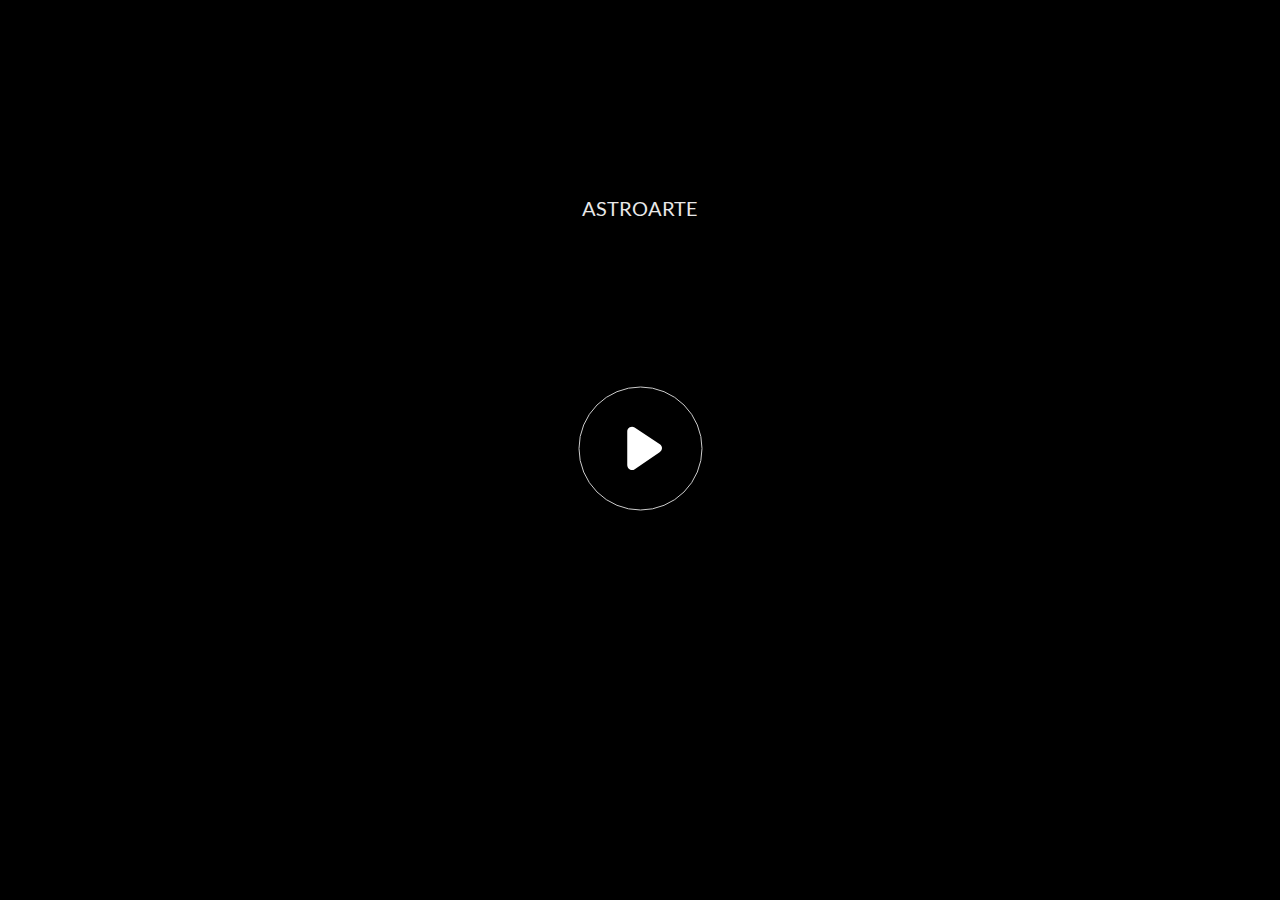
<file: index.html>
<!doctype html>
<html lang="es">
<head>
  <meta charset="utf-8">
  <!-- Creado con Storyline 360 - http://www.articulate.com  -->
  <!-- version: 3.60.26947.0 -->
  <title>ASTROARTE</title>
  <meta http-equiv="x-ua-compatible" content="IE=edge"/>
  <meta name="viewport" content="width=device-width,initial-scale=1,user-scalable=no,shrink-to-fit=no,minimal-ui"/>
  <meta name="apple-mobile-web-app-capable" content="yes"/>
  <style>
    html, body { height: 100%; padding: 0; margin: 0 }
    #app { height: 100%; width: 100%; }
  </style>
  
  <script>window.THREE = { };</script>
</head>
<body style="background: #282828" class="cs-HTML theme-unified">
  <!-- 360 -->
  <script>!function(e){var i=/iPhone/i,o=/iPod/i,n=/iPad/i,t=/(?=.*\bAndroid\b)(?=.*\bMobile\b)/i,d=/Android/i,s=/(?=.*\bAndroid\b)(?=.*\bSD4930UR\b)/i,b=/(?=.*\bAndroid\b)(?=.*\b(?:KFOT|KFTT|KFJWI|KFJWA|KFSOWI|KFTHWI|KFTHWA|KFAPWI|KFAPWA|KFARWI|KFASWI|KFSAWI|KFSAWA)\b)/i,r=/IEMobile/i,h=/(?=.*\bWindows\b)(?=.*\bARM\b)/i,a=/BlackBerry/i,l=/BB10/i,p=/Opera Mini/i,f=/(CriOS|Chrome)(?=.*\bMobile\b)/i,u=/(?=.*\bFirefox\b)(?=.*\bMobile\b)/i,c=new RegExp("(?:Nexus 7|BNTV250|Kindle Fire|Silk|GT-P1000)","i"),w=function(e,i){return e.test(i)},A=function(e){var A=e||navigator.userAgent,v=A.split("[FBAN");if(void 0!==v[1]&&(A=v[0]),this.apple={phone:w(i,A),ipod:w(o,A),tablet:!w(i,A)&&w(n,A),device:w(i,A)||w(o,A)||w(n,A)},this.amazon={phone:w(s,A),tablet:!w(s,A)&&w(b,A),device:w(s,A)||w(b,A)},this.android={phone:w(s,A)||w(t,A),tablet:!w(s,A)&&!w(t,A)&&(w(b,A)||w(d,A)),device:w(s,A)||w(b,A)||w(t,A)||w(d,A)},this.windows={phone:w(r,A),tablet:w(h,A),device:w(r,A)||w(h,A)},this.other={blackberry:w(a,A),blackberry10:w(l,A),opera:w(p,A),firefox:w(u,A),chrome:w(f,A),device:w(a,A)||w(l,A)||w(p,A)||w(u,A)||w(f,A)},this.seven_inch=w(c,A),this.any=this.apple.device||this.android.device||this.windows.device||this.other.device||this.seven_inch,this.phone=this.apple.phone||this.android.phone||this.windows.phone,this.tablet=this.apple.tablet||this.android.tablet||this.windows.tablet,"undefined"==typeof window)return this},v=function(){var e=new A;return e.Class=A,e};"undefined"!=typeof module&&module.exports&&"undefined"==typeof window?module.exports=A:"undefined"!=typeof module&&module.exports&&"undefined"!=typeof window?module.exports=v():"function"==typeof define&&define.amd?define("isMobile",[],e.isMobile=v()):e.isMobile=v()}(this);
    window.isMobile.apple.tablet = window.isMobile.apple.tablet ||
      (navigator.platform === 'MacIntel' && navigator.maxTouchPoints > 1);
    window.isMobile.apple.device = window.isMobile.apple.device || window.isMobile.apple.tablet;
    window.isMobile.tablet = window.isMobile.tablet || window.isMobile.apple.tablet;
    window.isMobile.any = window.isMobile.any || window.isMobile.apple.tablet;
  </script>

  <div id="focus-sink" tabindex="-1"></div>

  <div id="preso"></div>
  <script>
    window.DS = {};
    window.globals = {
      DATA_PATH_BASE: '',
      HAS_FRAME: true,
      HAS_SLIDE: true,

      lmsPresent: false,
      tinCanPresent: false,
      cmi5Present: false,
      aoSupport: false,
      scale: 'noscale',
      captureRc: false,
      browserSize: 'fullscreen',
      bgColor: '#282828',
      features: 'InsertSvgPicture,MultipleQuizTracking,ThreeSixtyDegreeProgressTrackingExclusions',
      themeName: 'unified',
      preloaderColor: '#FFFFFF',
      suppressAnalytics: false,
      productChannel: 'stable',
      publishSource: 'storyline',
      aid: 'aid|ad1479f9-7312-4747-b66c-e07362b1475e',
      cid: '528f4469-85db-45f7-87d2-2d9e54a8d3d2',
      playerVersion: '3.60.26947.0',
      maxIosVideoElements: 10,

      
      parseParams: function(qs) {
        if (window.globals.parsedParams != null) {
          return window.globals.parsedParams;
        }
        qs = (qs || window.location.search.substr(1)).split('+').join(' ');
        var params = {},
            tokens,
            re = /[?&]?([^=]+)=([^&]*)/g;

        while (tokens = re.exec(qs)) {
          params[decodeURIComponent(tokens[1]).trim()] =
            decodeURIComponent(tokens[2]).trim();
        }
        window.globals.parsedParams = params;
        return params;
      }

    };

    (function() {

      var classTypes = [ 'desktop', 'mobile', 'phone', 'tablet' ];

      var addDeviceClasses = function(prefix, testObj) {
        var curr, i;
        for (i = 0; i < classTypes.length; i++) {
          curr = classTypes[i];
          if (testObj[curr]) {
            document.body.classList.add(prefix + curr);
          }
        }
      };

      var params = window.globals.parseParams(),
          isDevicePreview = params.devicepreview === '1',
          isPhoneOverride = params.deviceType === 'phone' || (isDevicePreview && params.phone == '1'),
          isTabletOverride = (params.deviceType === 'tablet' || isDevicePreview) && !isPhoneOverride,
          isMobileOverride = isPhoneOverride || isTabletOverride;

      var deviceView = {
        desktop: !window.isMobile.any && !isMobileOverride,
        mobile: window.isMobile.any || isMobileOverride,
        phone: isPhoneOverride || (window.isMobile.phone && !isTabletOverride),
        tablet: isTabletOverride || window.isMobile.tablet
      };

      window.globals.deviceView = deviceView;
      window.isMobile.desktop = !window.isMobile.any;
      window.isMobile.mobile = window.isMobile.any;

      addDeviceClasses('view-', deviceView);

    })();
  </script>
  
  <script src='story_content/user.js' type=text/javascript></script>
  <div class="slide-loader"></div>

  <script>
    var doc = document, loader = doc.body.querySelector('.slide-loader'); [ 1, 2, 3 ].forEach(function(n) { var d = doc.createElement('div'); d.style.backgroundColor = window.globals.preloaderColor; d.classList.add('mobile-loader-dot'); d.classList.add('dot' + n); loader.appendChild(d); });
  </script>

  <div class="mobile-load-title-overlay" style="display: none">
    <div class="mobile-load-title">ASTROARTE</div>
  </div>

  <div class="mobile-chrome-warning"></div>

  <script>
    
    if (window.autoSpider && window.vInterfaceObject) {
      document.querySelector('.mobile-load-title-overlay').style.display = 'none';
    }
  </script>

  

  <link rel="stylesheet" href="html5/data/css/output.min.css" data-noprefix/>
</body>
<script src="html5/lib/scripts/bootstrapper.min.js"></script>
</html>
</file>
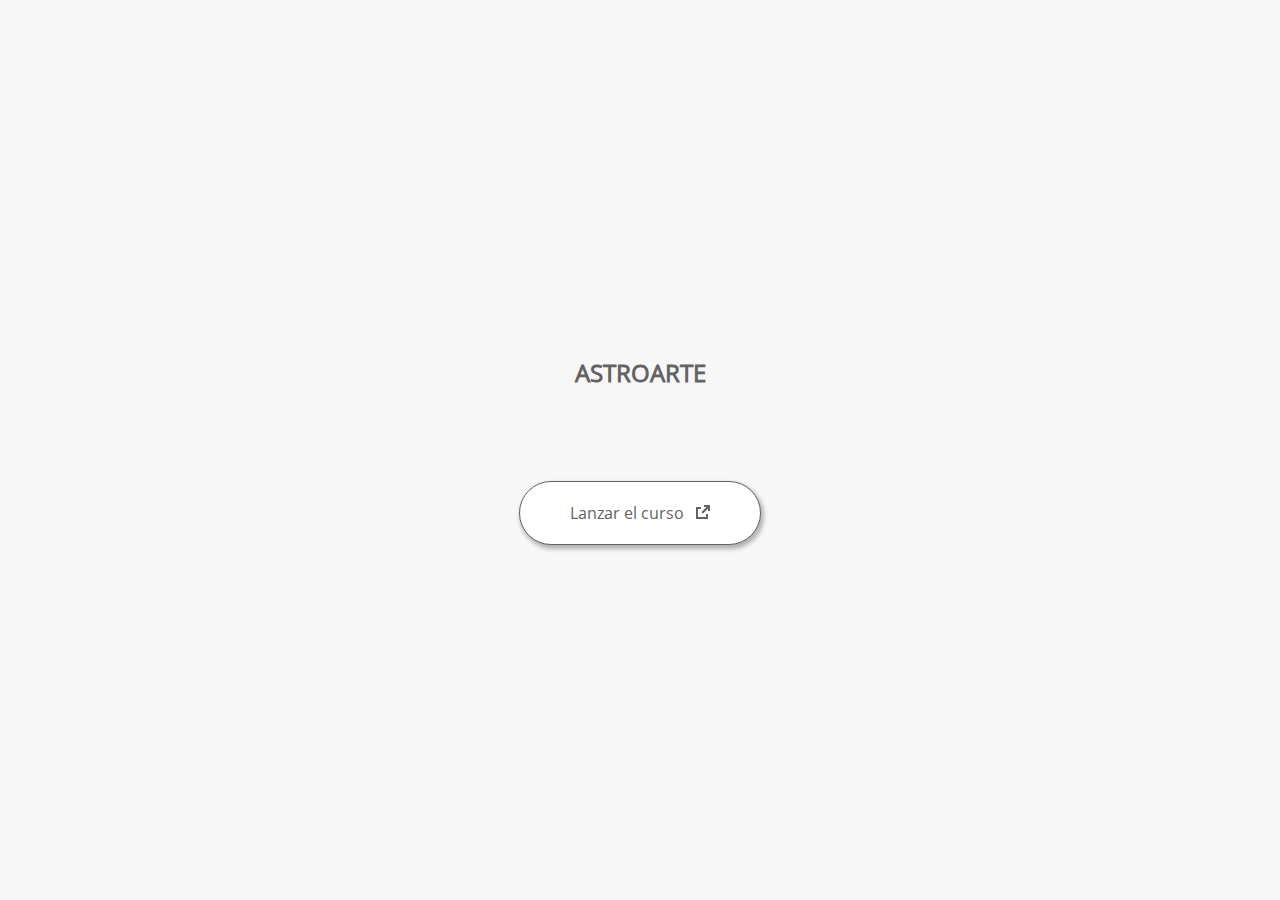
<file: launcher.html>
﻿<html lang="es">
	<head>
		<!-- Creado con Storyline 360 - http://www.articulate.com  --> 
		<!-- version: 3.60.26947.0 --> 

		<title>ASTROARTE</title>
    <style>
      @font-face {
        font-family: "Open Sans Full";
        font-style: normal;
        font-weight: 400;
        src: local("Open Sans"),
             local("OpenSans"),
             url(html5/lib/stylesheets/mobile-fonts/open-sans-regular.woff) format("woff")
      }
      body {
        background-color: #F7F7F7;
      }
      h1 {
        color: #636363;
        font-family: "Open Sans Full", Helvetica, sans-serif;
        font-size: 150%;
        margin-bottom: 92px;
        padding-bottom: 0;
      }

      button {
        background-color: #FFF;
        border: 1px solid #636363;
        border-radius: 80px;
        box-shadow: 2px 3px 4px 1px rgba(39, 39, 39, 0.33);
        color: #636363;
        font-family: "Open Sans Full", Helvetica, sans-serif;
        font-size: 100%;
        padding: 20px 50px;
      }
      img {
        height: 15px;
        width: 15px;
        margin-left: 8px;
      }
    </style>
		<script>
			
			/******************************************************************************/
			//
			// NOTE TO DEVELOPERS:
			// The following code should be integrated with your web page in order to open
			// the presentation in a new window.  To launch the presentation immediately, 
			// simply copy the code below into your web page.  To launch the presentation
			// when a button or link is clicked, call LaunchPresentation when the onClick
			// event is triggered.
			//
			/******************************************************************************/		
		
		
			var Safari =  (navigator.appVersion.indexOf("Safari") >= 0);
			
			var g_bChromeless = false;
			var g_bResizeable = false;
			var g_nContentWidth = 1940;
			var g_nContentHeight = 1151;
			var g_strStartPage = "story.html" + document.location.search;
			var g_strBrowserSize = "fullscreen";
		
			function LaunchContent()
			{
				var nWidth = screen.availWidth;
				var nHeight = screen.availHeight;

				if (nWidth > g_nContentWidth && nHeight > g_nContentHeight && g_strBrowserSize != "fullscreen")
				{
					nWidth = g_nContentWidth;
					nHeight = g_nContentHeight;
					
					if (!Safari && !g_bChromeless)
					{
						nWidth += 17;
					}
				}

				// Build the options string
				var strOptions = "width=" + nWidth +",height=" + nHeight;
				if (g_bResizeable)
				{
					strOptions += ",resizable=yes"
				}
				else
				{
					strOptions += ",resizable=no"
				}

				if (g_bChromeless)
				{
					strOptions += ", status=0, toolbar=0, location=0, menubar=0, scrollbars=0";
				}
				else
				{
					strOptions += ", status=1, toolbar=1, location=1, menubar=1, scrollbars=1";
				}

				// Launch the URL
				if (Safari)
				{
					var oWnd = window.open("", "_blank", strOptions);
					oWnd.location = g_strStartPage;
				}
				else
				{
					window.open(g_strStartPage , "_blank", strOptions);
				}
			}

			
			
		</script>
		
	</head>
	
	<body onload="setTimeout('LaunchContent()', 100);">
		<center>
			<table width="100%" height="100%" border="0" cellpadding="0" cellspacing="0">
				<tr>
					<td>
						<center>
              <h1 tabIndex="-1">ASTROARTE</h1>
							<button onclick="LaunchContent()" aria-label="Lanzar el curso: abre una ventana nueva">Lanzar el curso <img src="story_content/external_window.png" style="border-style: none; height: 14px; width: 14px;" tabIndex="-1" aria-hidden="true"/></button>
						</center>
					</td>
				</tr>
			</table>
		</center>
	</body>
</html>
</file>
<file: html5/data/css/output.min.css>
@font-face {
  font-family: 'LatoBold Charset1_ Bold42B5C655';
  src: url('[data-uri]');
  font-style: normal;
  font-weight: normal;
}
@font-face {
  font-family: 'Lato Charset1_ 6UnnPSrAF15D5B54';
  src: url('[data-uri]');
  font-style: normal;
  font-weight: normal;
}
@font-face {
  font-family: 'Heavitas Charset1_ 6reAEA816F09';
  src: url('[data-uri]');
  font-style: normal;
  font-weight: normal;
}
@font-face {
  font-family: 'Segoe UI Charset1_ 6jn76FE3F837';
  src: url('[data-uri]');
  font-style: normal;
  font-weight: normal;
}
@font-face {
  font-family: 'Segoe UIBold CharseBold6B865DDE';
  src: url('[data-uri]');
  font-style: normal;
  font-weight: normal;
}
@font-face {
  font-family: 'Arial Charset1_ 6fvWONGDF1A61E1';
  src: url('[data-uri]');
  font-style: normal;
  font-weight: normal;
}
@font-face {
  font-family: 'Heavitas Charset0_v9uAS90450850';
  src: url('[data-uri]');
  font-style: normal;
  font-weight: normal;
}
@font-face {
  font-family: 'Segoe UI Charset0_v6ILX6DDBD922';
  src: url('[data-uri]');
  font-style: normal;
  font-weight: normal;
}
@font-face {
  font-family: 'Segoe UIBold CharseBoldBCDFEF18';
  src: url('[data-uri]');
  font-style: normal;
  font-weight: normal;
}
.cs-HTML {
  background: rgba(40, 40, 40, 1);
}
.cs-pxabnsnfns00000000001 .cs-infopanel  {
  box-shadow: 0 1px 0 rgba(0, 0, 0, 0);
  background: rgba(255, 255, 255, 1);
}
.cs-pxabnsnfns00000000001 .cs-infopanel .cs-link {
  color: rgba(186, 187, 186, 1);
}
.cs-pxabnsnfns00000000001 .cs-infopanel .cs-link:hover {
  color: rgba(255, 255, 255, 1);
}
.cs-pxabnsnfns00000000001 .cs-infopanel .cs-name {
  color: rgba(68, 68, 68, 1);
}
.cs-pxabnsnfns00000000001 .cs-infopanel .cs-title {
  color: rgba(153, 153, 153, 1);
}
.cs-pxabnsnfns00000000001 .cs-infopanelpopup  {
  box-shadow: 0 1px 0 rgba(0, 0, 0, 0);
  background: rgba(0, 0, 0, 0);
}
.cs-pxabnsnfns00000000001 .cs-infopanelpopup .cs-link {
  color: rgba(255, 0, 0, 1);
}
.cs-pxabnsnfns00000000001 .cs-infopanelpopup .cs-link:hover {
  color: rgba(255, 255, 255, 1);
}
.cs-pxabnsnfns00000000001 .cs-infopanelpopup .cs-name {
  color: rgba(255, 255, 255, 1);
}
.cs-pxabnsnfns00000000001 .cs-infopanelpopup .cs-bio {
  color: rgba(186, 187, 186, 1);
}
.cs-pxabnsnfns00000000001 .cs-timer  {
  color: rgba(186, 187, 186, 1);
}
.cs-pxabnsnfns00000000001 .cs-duration stop:first-child {
  stop-color: rgba(60, 60, 60, 1);
}
.cs-pxabnsnfns00000000001 .cs-duration stop:last-child {
  stop-color: rgba(60, 60, 60, 1);
}
.cs-pxabnsnfns00000000001 .cs-elapsed stop:first-child {
  stop-color: rgba(254, 227, 71, 1);
}
.cs-pxabnsnfns00000000001 .cs-elapsed stop:last-child {
  stop-color: rgba(254, 227, 71, 1);
}
.cs-pxabnsnfns00000000001 .cs-timer .cs-pie .cs-innerstroke {
  stroke: rgba(199, 199, 199, 1);
}
.cs-pxabnsnfns00000000001 .cs-timer .cs-pie .cs-innerborder {
  stroke: rgba(255, 255, 255, 1);
}
.cs-pxabnsnfns00000000001 .cs-window  {
  box-shadow: 0 8px 5px rgba(0, 0, 0, 0.2);
  border-color: rgba(49, 99, 0, 0);
  background: rgba(33, 33, 33, 1);
  color: rgba(248, 248, 248, 1);
}
.cs-pxabnsnfns00000000001 .cs-window .cs-diva {
  border-color: rgba(78, 78, 78, 1);
}
.cs-pxabnsnfns00000000001 .cs-window .cs-divb {
  border-color: rgba(78, 78, 78, 0);
}
.cs-pxabnsnfns00000000001 .cs-editor .cs-editor-slide {
  color: rgba(226, 226, 226, 1);
}
.cs-pxabnsnfns00000000001 .cs-editor .cs-editor-html {
  color: rgba(186, 187, 186, 1);
}
.cs-pxabnsnfns00000000001 .cs-editor .cs-editor-button {
  text-shadow: 0 1px 0 rgba(0, 0, 0, 0);
  color: rgba(255, 255, 255, 1);
  border-color: rgba(211, 211, 211, 1);
  background: rgba(34, 34, 34, 1);
}
.cs-pxabnsnfns00000000001 .cs-editor .cs-editor-button:hover {
  background: rgba(68, 68, 68, 1);
}
.cs-pxabnsnfns00000000001 .cs-editor .cs-editor-button:active {
  background: rgba(68, 68, 68, 1);
}
.cs-pxabnsnfns00000000001 .cs-listitem  {
  color: rgba(186, 187, 186, 1);
  border-color: none;
  border: 1px solid transparent;
}
.cs-pxabnsnfns00000000001 .cs-listitem:hover {
  background: rgba(255, 255, 255, 0.06);
  border-color: rgba(108, 108, 108, 1) !important;
  border-width: 1px;
  border-radius: 2px;
  border-style: solid;
  box-sizing: border-box;
}
.cs-pxabnsnfns00000000001 .cs-listitem.hover {
  background: rgba(255, 255, 255, 0.06);
  border-color: rgba(108, 108, 108, 1) !important;
  border-width: 1px;
  border-radius: 2px;
  border-style: solid;
  box-sizing: border-box;
}
.cs-pxabnsnfns00000000001 .cs-glossary  {
  color: rgba(186, 187, 186, 1);
}
.cs-pxabnsnfns00000000001 .cs-glossary .cs-scrolling-panel {
  background: rgba(0, 0, 0, 0);
}
.cs-pxabnsnfns00000000001 .cs-glossary .cs-term.cs-selected .cs-choice-list-trigger {
  color: rgba(255, 255, 255, 1);
  background: rgba(255, 255, 255, 1);
}
.cs-pxabnsnfns00000000001 .cs-glossary .cs-term.cs-selected .cs-choice-list-trigger:focus {
  color: rgba(255, 255, 255, 1);
  background: rgba(255, 255, 255, 1);
}
.cs-pxabnsnfns00000000001 .cs-glossary .cs-term:hover .cs-choice-list-trigger {
  background: rgba(186, 187, 186, 1);
}
.cs-pxabnsnfns00000000001 .cs-glossary .cs-term.hover .cs-choice-list-trigger {
  background: rgba(186, 187, 186, 1);
}
.cs-pxabnsnfns00000000001 .cs-glossary .cs-term .cs-choice-list-trigger:focus {
  background: rgba(186, 187, 186, 1);
}
.cs-pxabnsnfns00000000001 .cs-glossary .cs-diva {
  border-color: rgba(0, 0, 0, 0);
}
.cs-pxabnsnfns00000000001 .cs-glossary .cs-divb {
  border-color: rgba(0, 0, 0, 0);
}
.cs-pxabnsnfns00000000001 .cs-glossary .cs-divc {
  border-color: rgba(0, 0, 0, 0);
}
.cs-pxabnsnfns00000000001 .cs-glossary .cs-heading {
  color: rgba(248, 248, 248, 1);
  font-weight: 700;
}
.note-content p span {
  color: rgba(186, 187, 186, 1);
  line-height: 1.4em;
  font-size: 103.769%;
}
.cs-pxabnsnfns00000000001 .cs-resource .cs-separator {
  border-color: rgba(0, 0, 0, 0);
}
.cs-pxabnsnfns00000000001 .cs-outline  {
  color: rgba(45, 45, 45, 1);
}
.cs-pxabnsnfns00000000001 .cs-outline .cs-diva {
  border-color: rgba(0, 0, 0, 0);
}
.cs-pxabnsnfns00000000001 .cs-outline .cs-divb {
  border-color: rgba(0, 0, 0, 0);
}
.cs-pxabnsnfns00000000001 .cs-outline .cs-divc {
  border-color: rgba(0, 0, 0, 0);
}
.cs-pxabnsnfns00000000001 .cs-outline .cs-search-filter:hover {
  color: rgba(0, 0, 0, 0);
}
.cs-pxabnsnfns00000000001 .cs-outline .cs-search-filter.hover {
  color: rgba(0, 0, 0, 0);
}
.cs-pxabnsnfns00000000001 .cs-transcript  {
  color: rgba(255, 255, 255, 1);
}
.cs-pxabnsnfns00000000001 .cs-transcript .cs-div {
  border-color: rgba(0, 0, 0, 0);
}
.cs-pxabnsnfns00000000001 .cs-tabs:not(.topmenu-item) {
  color: rgba(248, 248, 248, 1);
}
.cs-pxabnsnfns00000000001 .cs-tabs .cs-inner-button:not(.topmenu-item) {
  text-shadow: 0 1px 0 rgba(0, 0, 0, 0);
}
.cs-pxabnsnfns00000000001 .cs-tabs:hover:not(.topmenu-item) {
  color: rgba(248, 248, 248, 1);
}
.cs-pxabnsnfns00000000001 .cs-tabs.cs-selected {
  background: rgba(0, 0, 0, 0);
  color: rgba(248, 248, 248, 1);
}
.cs-pxabnsnfns00000000001 .cs-seekcontrol  {
  background: rgba(0, 0, 0, 0);
  border-color: rgba(0, 0, 0, 0);
}
.cs-pxabnsnfns00000000001 .cs-seekcontrol .cs-button:hover .cs-icon {
  fill: rgba(255, 255, 255, 1);
}
.cs-pxabnsnfns00000000001 .cs-seekcontrol .cs-button.hover .cs-icon {
  fill: rgba(255, 255, 255, 1);
}
.cs-pxabnsnfns00000000001 .cs-seekcontrol .cs-button .cs-icon-shadow {
  fill: rgba(0, 0, 0, 0);
}
.cs-pxabnsnfns00000000001 .cs-seekcontrol .cs-button .cs-icon {
  fill: rgba(180, 180, 180, 1);
}
.cs-pxabnsnfns00000000001 .cs-seekcontrol .cs-seek .cs-fill {
  background: rgba(255, 255, 255, 0.6);
}
.cs-pxabnsnfns00000000001 .cs-seekcontrol .cs-seek {
  background: rgba(108, 108, 108, 1);
  border-color: rgba(0, 0, 0, 0);
}
.cs-pxabnsnfns00000000001 .cs-searchinput .cs-input {
  color: rgba(186, 187, 186, 1);
  border-color: rgba(0, 0, 0, 0);
  background: rgba(255, 255, 255, 0.06);
}
.cs-pxabnsnfns00000000001 .cs-searchinput .cs-input:focus {
  color: rgba(248, 248, 248, 1);
  background: rgba(41, 41, 41, 1);
}
.cs-pxabnsnfns00000000001 .cs-searchinput .cs-input:hover {
  box-shadow: inset 0 0 1px 0 rgba(69, 126, 19, 0);
}
.cs-pxabnsnfns00000000001 .cs-searchinput .cs-input.hover {
  box-shadow: inset 0 0 1px 0 rgba(69, 126, 19, 0);
}
.cs-pxabnsnfns00000000001 .cs-searchinput .cs-button .cs-icon {
  fill: rgba(186, 187, 186, 1);
}
.cs-pxabnsnfns00000000001 .cs-searchinput .cs-button:hover {
  fill: rgba(63, 133, 0, 1);
}
.cs-pxabnsnfns00000000001 .cs-searchinput .cs-button.hover {
  fill: rgba(63, 133, 0, 1);
}
.cs-pxabnsnfns00000000001 .cs-menu  {
  box-shadow: 0 1px 0 rgba(0, 0, 0, 0);
  background: rgba(33, 33, 33, 1);
}
.cs-pxabnsnfns00000000001 .cs-topmenu-item.active .cs-tab {
  background: rgba(33, 33, 33, 1);
}
.cs-pxabnsnfns00000000001 .cs-logo  {
  box-shadow: 0 1px 0 rgba(37, 75, 0, 1);
  background: rgba(255, 255, 255, 0);
}
.cs-pxabnsnfns00000000001 .cs-checkbox  {
  color: rgba(255, 255, 255, 1);
}
.cs-pxabnsnfns00000000001 .cs-checkbox:hover {
  border-color: rgba(175, 221, 130, 1);
}
.cs-pxabnsnfns00000000001 .cs-checkbox.hover {
  border-color: rgba(175, 221, 130, 1);
}
.cs-pxabnsnfns00000000001 .cs-checkbox .cs-box {
  color: rgba(255, 255, 255, 1);
  border-color: rgba(42, 83, 0, 1);
}
.cs-pxabnsnfns00000000001 .cs-checkbox .cs-box:checked::after {
  color: rgba(43, 196, 0, 1);
}
.cs-pxabnsnfns00000000001 .cs-button  {
  text-shadow: 0 1px 0 rgba(0, 0, 0, 0);
  color: rgba(186, 187, 186, 1);
  border-color: rgba(0, 0, 0, 0);
  background: rgba(0, 0, 0, 0);
  box-shadow: 0 1px 0 rgba(0, 0, 0, 0);
}
.cs-pxabnsnfns00000000001 .cs-button .cs-icon {
  fill: rgba(186, 187, 186, 1);
}
.cs-pxabnsnfns00000000001 .cs-button .cs-icon-shadow {
  fill: rgba(0, 0, 0, 0);
}
.cs-pxabnsnfns00000000001 .cs-button:hover {
  background: rgba(248, 248, 248, 1);
}
.cs-pxabnsnfns00000000001 .cs-button.hover {
  background: rgba(248, 248, 248, 1);
}
.cs-pxabnsnfns00000000001 .cs-button:active {
  background: rgba(0, 0, 0, 0);
}
.cs-pxabnsnfns00000000001 .cs-button.cs-disabled:hover {
  background: rgba(0, 0, 0, 0);
}
.cs-pxabnsnfns00000000001 .cs-button.cs-disabled.hover {
  background: rgba(0, 0, 0, 0);
}
.cs-pxabnsnfns00000000001 .cs-button.cs-disabled:active {
  background: rgba(0, 0, 0, 0);
}
.cs-pxabnsnfns00000000001 .cs-button.cs-volume:hover {
  background: rgba(0, 0, 0, 0);
}
.cs-pxabnsnfns00000000001 .cs-button.cs-volume.hover {
  background: rgba(0, 0, 0, 0);
}
.cs-pxabnsnfns00000000001 .cs-button.cs-volume:active {
  background: rgba(0, 0, 0, 0);
}
.cs-pxabnsnfns00000000001.cs-base  {
  color: rgba(186, 187, 186, 1);
  border-color: rgba(40, 40, 40, 1);
  background: rgba(40, 40, 40, 1);
}
.cs-pxabnsnfns00000000001.cs-base .cs-separator .cs-diva {
  background: rgba(69, 69, 69, 1);
}
.cs-pxabnsnfns00000000001.cs-base .cs-separator .cs-divb {
  background: rgba(0, 0, 0, 0);
}
.cs-pxabnsnfns00000000001.cs-base .cs-topmenu-item.active .cs-tab {
  border-color: rgba(69, 69, 69, 1);
}
.cs-pxabnsnfns00000000001.cs-base .cs-topmenu-item.active .cs-panel {
  border-color: rgba(69, 69, 69, 1);
}
.cs-pxabnsnfns00000000001.cs-base .cs-left {
  background: rgba(33, 33, 33, 1);
}
.cs-pxabnsnfns00000000001.cs-base .cs-area-primary .cs-slide-container {
  background: rgba(40, 40, 40, 1);
}
.cs-pxabnsnfns00000000001.cs-base.cs-custom-theme .cs-brandhighlight-bg {
  background: rgba(79, 189, 244, 1) !important;
}
.cs-pxabnsnfns00000000001.cs-base.cs-custom-theme .cs-brandhighlight-secondary-bg {
  background: rgba(255, 255, 255, 1) !important;
}
.cs-pxabnsnfns00000000001.cs-base.cs-custom-theme .cs-brandhighlight-border {
  border-color: rgba(79, 189, 244, 1) !important;
}
.cs-pxabnsnfns00000000001.cs-base.cs-custom-theme .cs-brandhighlight-text {
  color: rgba(79, 189, 244, 1) !important;
}
.cs-pxabnsnfns00000000001.cs-base.cs-custom-theme .cs-brandhighlight-fill {
  fill: rgba(79, 189, 244, 1) !important;
}
.cs-pxabnsnfns00000000001.cs-base.cs-custom-theme .cs-listitem.cs-selected {
  background-color: rgba(255, 255, 255, 0.06) !important;
}
.cs-pxabnsnfns00000000001 .cs-volume::-moz-range-thumb {
  border-color: rgba(43, 85, 0, 1);
  box-shadow: inset 0 0 1px 0 rgba(43, 85, 0, 1);
  background: rgba(255, 255, 255, 1);
}
.cs-pxabnsnfns00000000001 .cs-volume::-ms-thumb {
  border-color: rgba(43, 85, 0, 1);
  box-shadow: inset 0 0 1px 0 rgba(43, 85, 0, 1);
  background: rgba(255, 255, 255, 1);
}
.cs-pxabnsnfns00000000001 .cs-volume::-webkit-slider-thumb {
  border-color: rgba(43, 85, 0, 1);
  box-shadow: inset 0 0 1px 0 rgba(43, 85, 0, 1);
  background: rgba(255, 255, 255, 1);
}
.cs-pxabnsnfns00000000001 .cs-volume::-moz-range-track {
  border-color: rgba(66, 140, 1, 1);
  background: rgba(108, 108, 108, 1);
}
.cs-pxabnsnfns00000000001 .cs-volume::-ms-track {
  border-color: rgba(66, 140, 1, 1);
  background: rgba(108, 108, 108, 1);
}
.cs-pxabnsnfns00000000001 .cs-volume::-webkit-slider-runnable-track {
  border-color: rgba(66, 140, 1, 1);
  background: rgba(108, 108, 108, 1);
}
body.show-focus .tab-focus-box {
  box-shadow: 0 0 0 1px rgba(255, 255, 0, 1), 0 0 0 3px rgba(0, 32, 96, 1), 0 0 5px 5px rgba(255, 255, 0, 1);
  border-color: transparent;
  outline: 2px transparent solid;
}
.skipnav {
  box-shadow: 0 0 0 1px rgba(255, 255, 0, 1), 0 0 0 3px rgba(0, 32, 96, 1), 0 0 5px 5px rgba(255, 255, 0, 1);
  border-color: transparent;
  outline: 2px transparent solid;
}
.cs-pxabnsnfns00000000001 .cs-listitem:hover {
  color: none;
}
.cs-pxabnsnfns00000000001 .cs-listitem.hover {
  color: none;
}
.cs-pxabnsnfns00000000001 .cs-listitem.cs-viewed {
  color: #BABBBA;
}
.cs-pxabnsnfns00000000001 .cs-listitem {
  color: #BABBBA;
}
.cs-pxabnsnfns00000000001 .cs-listitem:hover .cs-icon-carrot * {
  fill: none;
}
.cs-pxabnsnfns00000000001 .cs-listitem.hover .cs-icon-carrot * {
  fill: none;
}
.cs-pxabnsnfns00000000001 .cs-listitem .cs-icon-carrot {
  color: none;
  top: calc(3px);
}
.cs-pxabnsnfns00000000001 .cs-listitem .cs-icon-carrot .cs-shadow {
  color: #F8F8F8;
}
.cs-pxabnsnfns00000000001 .item-collapsible .is-scene {
  color: #F8F8F8 !important;
  font-weight: 700;
}
.cs-pxabnsnfns00000000001 .is-scene .cs-icon-carrot * {
  color: #F8F8F8 !important;
  font-weight: 700;
}
.cs-pxabnsnfns00000000001 .is-scene:not(.outline-links-collapse) > a {
  color: #F8F8F8;
}
.cs-pxabnsnfns00000000001 .is-scene:not(.outline-links-collapse) .cs-icon-carrot * {
  fill: none !important;
  color: #F8F8F8 !important;
}
.cs-pxabnsnfns00000000001 .tabs, .cs-pxabnsnfns00000000001 .cs-logo {
  border-bottom: 1px solid rgba(108, 108, 108, 1);
}
.cs-pxabnsnfns00000000001 .area-secondary-wrapper:after {
  background-image: url('[data-uri]');
  background-size: 100%;
}
.cs-pxabnsnfns00000000001 .panel-footer {
  background: #212121;
}
.cs-pxabnsnfns00000000001 #outline-search {
  background: rgba(255, 255, 255, 0.06);
  border-color: rgba(108, 108, 108, 1);
  border-width: 1px;
  border-style: solid;
}
.cs-pxabnsnfns00000000001 .topmenu-panel #outline-search {
  background: #545454;
}
.cs-pxabnsnfns00000000001 .search-icon circle, .cs-pxabnsnfns00000000001 .search-icon path {
  stroke: #BABBBA;
}
.cs-pxabnsnfns00000000001 #outline-search input[type   =search] {
  color: #F8F8F8;
}
.cs-pxabnsnfns00000000001 #outline-search ::-webkit-input-placeholder {
  color: #BABBBA !important;
}
.cs-pxabnsnfns00000000001 #outline-search :-ms-input-placeholder {
  color: #BABBBA !important;
}
.cs-pxabnsnfns00000000001 #outline-search ::-moz-placeholder {
  color: #BABBBA !important;
  opacity: 1;
}
.cs-pxabnsnfns00000000001 .cs-topmenu-item.active, body:not(.is-touchable-tablet) .cs-pxabnsnfns00000000001 .cs-topmenu-item:hover {
  color: #F8F8F8;
}
.cs-pxabnsnfns00000000001 .cs-topmenu-item.button-tapped {
  color: #F8F8F8;
}
.cs-pxabnsnfns00000000001 .cs-topmenu-item.active .cs-tab, .cs-pxabnsnfns00000000001 .cs-topmenu-item .cs-tab {
  background: transparent !important;
  border: none !important;
}
.cs-pxabnsnfns00000000001 .top-tabs-drop-icon div {
  background: #BABBBA;
}
.cs-pxabnsnfns00000000001 .cs-panel.topmenu-panel .panel-content, .cs-pxabnsnfns00000000001 .top-tabs-drop {
  background: #212121;
}
.cs-pxabnsnfns00000000001 .cs-topmenu-item.active .cs-panel {
  background: #212121;
}
.cs-pxabnsnfns00000000001 .cs-menu.topmenu-panel, .cs-pxabnsnfns00000000001 .top-tabs-drop {
  border: 1px solid rgba(69, 69, 69, 1) !important;
  border-radius: 3px;
}
.cs-pxabnsnfns00000000001 .resources .resources-list a:hover {
  background: rgba(255, 255, 255, 0.06);
}
body:not(.is-touchable-tablet) .cs-pxabnsnfns00000000001 .resources .resources-list a:hover {
  background: rgba(255, 255, 255, 0.06);
}
.cs-pxabnsnfns00000000001 .resources .resources-list a.hover {
  background: rgba(255, 255, 255, 0.06);
}
body:not(.is-touchable-tablet) .cs-pxabnsnfns00000000001 .resources .resources-list a.hover {
  background: rgba(255, 255, 255, 0.06);
}
.cs-pxabnsnfns00000000001 .resources .resources-list a.button-tapped {
  background: rgba(255, 255, 255, 0.06);
}
.cs-pxabnsnfns00000000001 .cs-icon path, .cs-pxabnsnfns00000000001 .cs-icon rect, .cs-pxabnsnfns00000000001 .cs-icon polygon, .cs-pxabnsnfns00000000001 .menu-icon-wrapper.menu-icon-wrapper-hover path {
  fill: #BABBBA;
}
.cs-pxabnsnfns00000000001 .cs-icon .icon-stroke-only {
  fill: none !important;
  stroke: #BABBBA !important;
}
body:not(.is-touchable-tablet) .cs-pxabnsnfns00000000001 .cs-button:hover .cs-icon path, body:not(.is-touchable-tablet) .cs-pxabnsnfns00000000001 .cs-button:hover .cs-icon rect, body:not(.is-touchable-tablet) .cs-pxabnsnfns00000000001 .cs-button:hover .cs-icon polygon {
  fill: #F8F8F8;
}
body:not(.is-touchable-tablet) .cs-pxabnsnfns00000000001 .cs-tabs:hover .search-icon circle, body:not(.is-touchable-tablet) .cs-pxabnsnfns00000000001 .cs-tabs:hover .search-icon path {
  stroke: #F8F8F8;
}
.cs-pxabnsnfns00000000001 .cs-button.button-tapped .cs-icon path, .cs-pxabnsnfns00000000001 .cs-button.button-tapped .cs-icon rect, .cs-pxabnsnfns00000000001 .cs-button.button-tapped .cs-icon polygon {
  fill: #F8F8F8;
}
body:not(.is-touchable-tablet) .cs-pxabnsnfns00000000001 .cs-button:hover .cs-icon .icon-stroke-only {
  fill: none !important;
  stroke: #F8F8F8 !important;
}
.cs-pxabnsnfns00000000001 .cs-button:button-tapped .cs-icon .icon-stroke-only {
  fill: none !important;
  stroke: #F8F8F8 !important;
}
.cs-pxabnsnfns00000000001 .menu-icon-wrapper.menu-icon-wrapper-hover svg path {
  fill: #F8F8F8;
}
.floating-sidebar:not(.sidebar-closed) .cs-pxabnsnfns00000000001 #hamburger .menu-icon-wrapper svg path {
  fill: #BABBBA;
}
.floating-sidebar:not(.sidebar-closed) .cs-pxabnsnfns00000000001 #hamburger .menu-icon-wrapper.menu-icon-wrapper-hover svg path {
  fill: #F8F8F8;
}
.cs-pxabnsnfns00000000001 .volume .btn:before {
  background-image: url('[data-uri]');
}
.cs-pxabnsnfns00000000001 .volume-track {
  background: #6C6C6C;
}
.cs-pxabnsnfns00000000001 .volume-icon circle {
  stroke: #BABBBA;
}
.cs-pxabnsnfns00000000001 .cs-settings > .settings-panel {
  background: #212121;
  border: 1px solid rgba(69, 69, 69, 1) !important;
  border-radius: 3px;
}
.cs-pxabnsnfns00000000001 .cs-settings > .panel-down-arrow {
  fill: #212121;
}
.cs-pxabnsnfns00000000001 .switch-toggle .border {
  stroke: #7C7C7C;
}
.cs-pxabnsnfns00000000001 .switch-toggle .thumb-off .thumb {
  fill: #A2A2A2;
}
.cs-pxabnsnfns00000000001 .switch-toggle .thumb-on .track {
  fill: rgba(79, 189, 244, 1);
}
.cs-pxabnsnfns00000000001 .switch-toggle .thumb-off .track {
  fill: rgba(255, 255, 255, 0.1);
}
.cs-pxabnsnfns00000000001 .switch-label {
  color: #BABBBA;
}
.cs-pxabnsnfns00000000001 .cs-panel .scrollarea-btn:after {
  background: rgba(179, 180, 179, 0.75);
}
.scrollarea-scrollbar:hover .scrollarea-btn:after, .scrollarea-scrollbar.highlight-scrollbar .scrollarea-btn:after {
  background: rgba(179, 180, 179, 0.75);
}
.floating-sidebar .sidebar-overlay {
  background: rgba(0, 0, 0, 0.85);
}
.cs-pxabnsnfns00000000001 .overlay-message {
  background: rgba(0, 0, 0, 0.85);
}
.cs-pxabnsnfns00000000001 .top-ui-bg, .cs-pxabnsnfns00000000001 .bottom-ui-bg, .cs-pxabnsnfns00000000001 .right-ui-bg, .cs-pxabnsnfns00000000001 .left-ui-bg {
  background: rgba(40, 40, 40, 0.8);
}
.cs-pxabnsnfns00000000001 .circle-progress-bg {
  fill: #282828;
}
.cs-pxabnsnfns00000000001 .circle-progress-well {
  fill: #6C6C6C;
}
.cs-pxabnsnfns00000000001 .circle-progress-pie {
  stroke: #6C6C6C;
}
.cs-pxabnsnfns00000000001 .lightbox .option-pane {
  background: rgba(40, 40, 40, 0.8);
}
.cs-pxabnsnfns00000000001 .lightbox .option-pane:before {
  background: #282828;
}
.cs-pxabnsnfns00000000001 .message-window {
  background: #212121;
  border: 1px solid rgba(69, 69, 69, 1) !important;
  border-radius: 3px;
}
.cs-pxabnsnfns00000000001 .message-window-header p, .cs-pxabnsnfns00000000001 .message-window-text {
  color: #F8F8F8;
}
.cs-pxabnsnfns00000000001 .message-window-header p {
  border-bottom: 1px solid rgba(255, 255, 255, 1);
}
.cs-pxabnsnfns00000000001 .message-window button.slide-object-button {
  border: 1px solid rgba(255, 255, 255, 1) !important;
}
.cs-pxabnsnfns00000000001 .message-window button.slide-object-button:hover {
  background: rgba(255, 255, 255, 0.06) !important;
}
.message-window .slide-object-button tspan, .message-window .slide-object-button-text tspan {
  fill: #F8F8F8 !important;
}
body:not(.is-touchable-tablet) .cs-pxabnsnfns00000000001 .cs-button:hover .text {
  color: #F8F8F8;
}
.cs-pxabnsnfns00000000001 .cs-button.button-tapped .text {
  color: #F8F8F8;
}
.cs-pxabnsnfns00000000001.cs-base {
  background: #282828;
}
.cs-pxabnsnfns00000000001 .cs-menu {
  background: transparent;
}
.cs-pxabnsnfns00000000001 .progress-bar .progress-bar-fill:after {
  background: #FFFFFF !important;
}
.cs-pxabnsnfns00000000001 .volume-dot {
  background: #FFFFFF !important;
}
.fn-npnxnanbsnfns00000000001 {
  font-family: 'Lato22AB4CAF';
  -webkit-font-variant-ligatures: no-common-ligatures;
  font-variant-ligatures: no-common-ligatures;
}
.fn-pxabnsnfns00000000001 {
  font-family: 'Lato22AB4CAF';
  -webkit-font-variant-ligatures: no-common-ligatures;
  font-variant-ligatures: no-common-ligatures;
}
.fn-npxnabnsnfns00000000001 {
  font-family: 'Lato22AB4CAF';
  -webkit-font-variant-ligatures: no-common-ligatures;
  font-variant-ligatures: no-common-ligatures;
}
.fn-npnxnanbnsnfns00000000001 {
  font-family: 'Lato22AB4CAF';
  -webkit-font-variant-ligatures: no-common-ligatures;
  font-variant-ligatures: no-common-ligatures;
}
.fn-pxabnsnfns00000000000 {
  font-family: 'Lato22AB4CAF';
  -webkit-font-variant-ligatures: no-common-ligatures;
  font-variant-ligatures: no-common-ligatures;
}
@font-face {
  font-family: 'Lato22AB4CAF';
  src: url('[data-uri]');
  font-style: normal;
  font-weight: bold;
}
@font-face {
  font-family: 'Lato22AB4CAF';
  src: url('[data-uri]');
  font-style: normal;
  font-weight: normal;
}
.cs-InvalidPromptSlide .cs-60Qmy1YKzP7-InvalidPromptSlide-btn0 {
  color: rgba(255, 255, 255, 1);
  border-color: rgba(211, 211, 211, 1);
  background: rgba(34, 34, 34, 1);
  text-shadow: 0 1px 0 rgba(0, 0, 0, 0);
}
.cs-InvalidPromptSlide .cs-60Qmy1YKzP7-InvalidPromptSlide-btn0 .cs-html {
  color: rgba(186, 187, 186, 1);
}
.cs-InvalidPromptSlide .cs-60Qmy1YKzP7-InvalidPromptSlide-btn0 .cs-slide {
  border-color: rgba(226, 226, 226, 1);
}
.cs-InvalidPromptSlide .cs-60Qmy1YKzP7-InvalidPromptSlide-btn0:hover {
  background: rgba(68, 68, 68, 1);
}
.cs-InvalidPromptSlide .cs-60Qmy1YKzP7-InvalidPromptSlide-btn0:active {
  background: rgba(68, 68, 68, 1);
}
.cs-PrintPromptSlide .cs-60Qmy1YKzP7-PrintPromptSlide-btn0 {
  color: rgba(255, 255, 255, 1);
  border-color: rgba(211, 211, 211, 1);
  background: rgba(34, 34, 34, 1);
  text-shadow: 0 1px 0 rgba(0, 0, 0, 0);
}
.cs-PrintPromptSlide .cs-60Qmy1YKzP7-PrintPromptSlide-btn0 .cs-html {
  color: rgba(186, 187, 186, 1);
}
.cs-PrintPromptSlide .cs-60Qmy1YKzP7-PrintPromptSlide-btn0 .cs-slide {
  border-color: rgba(226, 226, 226, 1);
}
.cs-PrintPromptSlide .cs-60Qmy1YKzP7-PrintPromptSlide-btn0:hover {
  background: rgba(68, 68, 68, 1);
}
.cs-PrintPromptSlide .cs-60Qmy1YKzP7-PrintPromptSlide-btn0:active {
  background: rgba(68, 68, 68, 1);
}
.cs-ScrollPromptSlide .cs-60Qmy1YKzP7-ScrollPromptSlide-btn0 {
  color: rgba(255, 255, 255, 1);
  border-color: rgba(211, 211, 211, 1);
  background: rgba(34, 34, 34, 1);
  text-shadow: 0 1px 0 rgba(0, 0, 0, 0);
}
.cs-ScrollPromptSlide .cs-60Qmy1YKzP7-ScrollPromptSlide-btn0 .cs-html {
  color: rgba(186, 187, 186, 1);
}
.cs-ScrollPromptSlide .cs-60Qmy1YKzP7-ScrollPromptSlide-btn0 .cs-slide {
  border-color: rgba(226, 226, 226, 1);
}
.cs-ScrollPromptSlide .cs-60Qmy1YKzP7-ScrollPromptSlide-btn0:hover {
  background: rgba(68, 68, 68, 1);
}
.cs-ScrollPromptSlide .cs-60Qmy1YKzP7-ScrollPromptSlide-btn0:active {
  background: rgba(68, 68, 68, 1);
}
.cs-ResumePromptSlide .cs-60Qmy1YKzP7-ResumePromptSlide-btn0 {
  color: rgba(255, 255, 255, 1);
  border-color: rgba(211, 211, 211, 1);
  background: rgba(34, 34, 34, 1);
  text-shadow: 0 1px 0 rgba(0, 0, 0, 0);
}
.cs-ResumePromptSlide .cs-60Qmy1YKzP7-ResumePromptSlide-btn0 .cs-html {
  color: rgba(186, 187, 186, 1);
}
.cs-ResumePromptSlide .cs-60Qmy1YKzP7-ResumePromptSlide-btn0 .cs-slide {
  border-color: rgba(226, 226, 226, 1);
}
.cs-ResumePromptSlide .cs-60Qmy1YKzP7-ResumePromptSlide-btn0:hover {
  background: rgba(68, 68, 68, 1);
}
.cs-ResumePromptSlide .cs-60Qmy1YKzP7-ResumePromptSlide-btn0:active {
  background: rgba(68, 68, 68, 1);
}
.cs-ResumePromptSlide .cs-60Qmy1YKzP7-ResumePromptSlide-btn1 {
  color: rgba(255, 255, 255, 1);
  border-color: rgba(211, 211, 211, 1);
  background: rgba(34, 34, 34, 1);
  text-shadow: 0 1px 0 rgba(0, 0, 0, 0);
}
.cs-ResumePromptSlide .cs-60Qmy1YKzP7-ResumePromptSlide-btn1 .cs-html {
  color: rgba(186, 187, 186, 1);
}
.cs-ResumePromptSlide .cs-60Qmy1YKzP7-ResumePromptSlide-btn1 .cs-slide {
  border-color: rgba(226, 226, 226, 1);
}
.cs-ResumePromptSlide .cs-60Qmy1YKzP7-ResumePromptSlide-btn1:hover {
  background: rgba(68, 68, 68, 1);
}
.cs-ResumePromptSlide .cs-60Qmy1YKzP7-ResumePromptSlide-btn1:active {
  background: rgba(68, 68, 68, 1);
}
.cs-ExternalInterfaceErrorSlide .cs-buttonOK {
  color: rgba(255, 255, 255, 1);
  border-color: rgba(211, 211, 211, 1);
  background: rgba(34, 34, 34, 1);
  text-shadow: 0 1px 0 rgba(0, 0, 0, 0);
}
.cs-ExternalInterfaceErrorSlide .cs-buttonOK .cs-html {
  color: rgba(186, 187, 186, 1);
}
.cs-ExternalInterfaceErrorSlide .cs-buttonOK .cs-slide {
  border-color: rgba(226, 226, 226, 1);
}
.cs-ExternalInterfaceErrorSlide .cs-buttonOK:hover {
  background: rgba(68, 68, 68, 1);
}
.cs-ExternalInterfaceErrorSlide .cs-buttonOK:active {
  background: rgba(68, 68, 68, 1);
}
</file>
